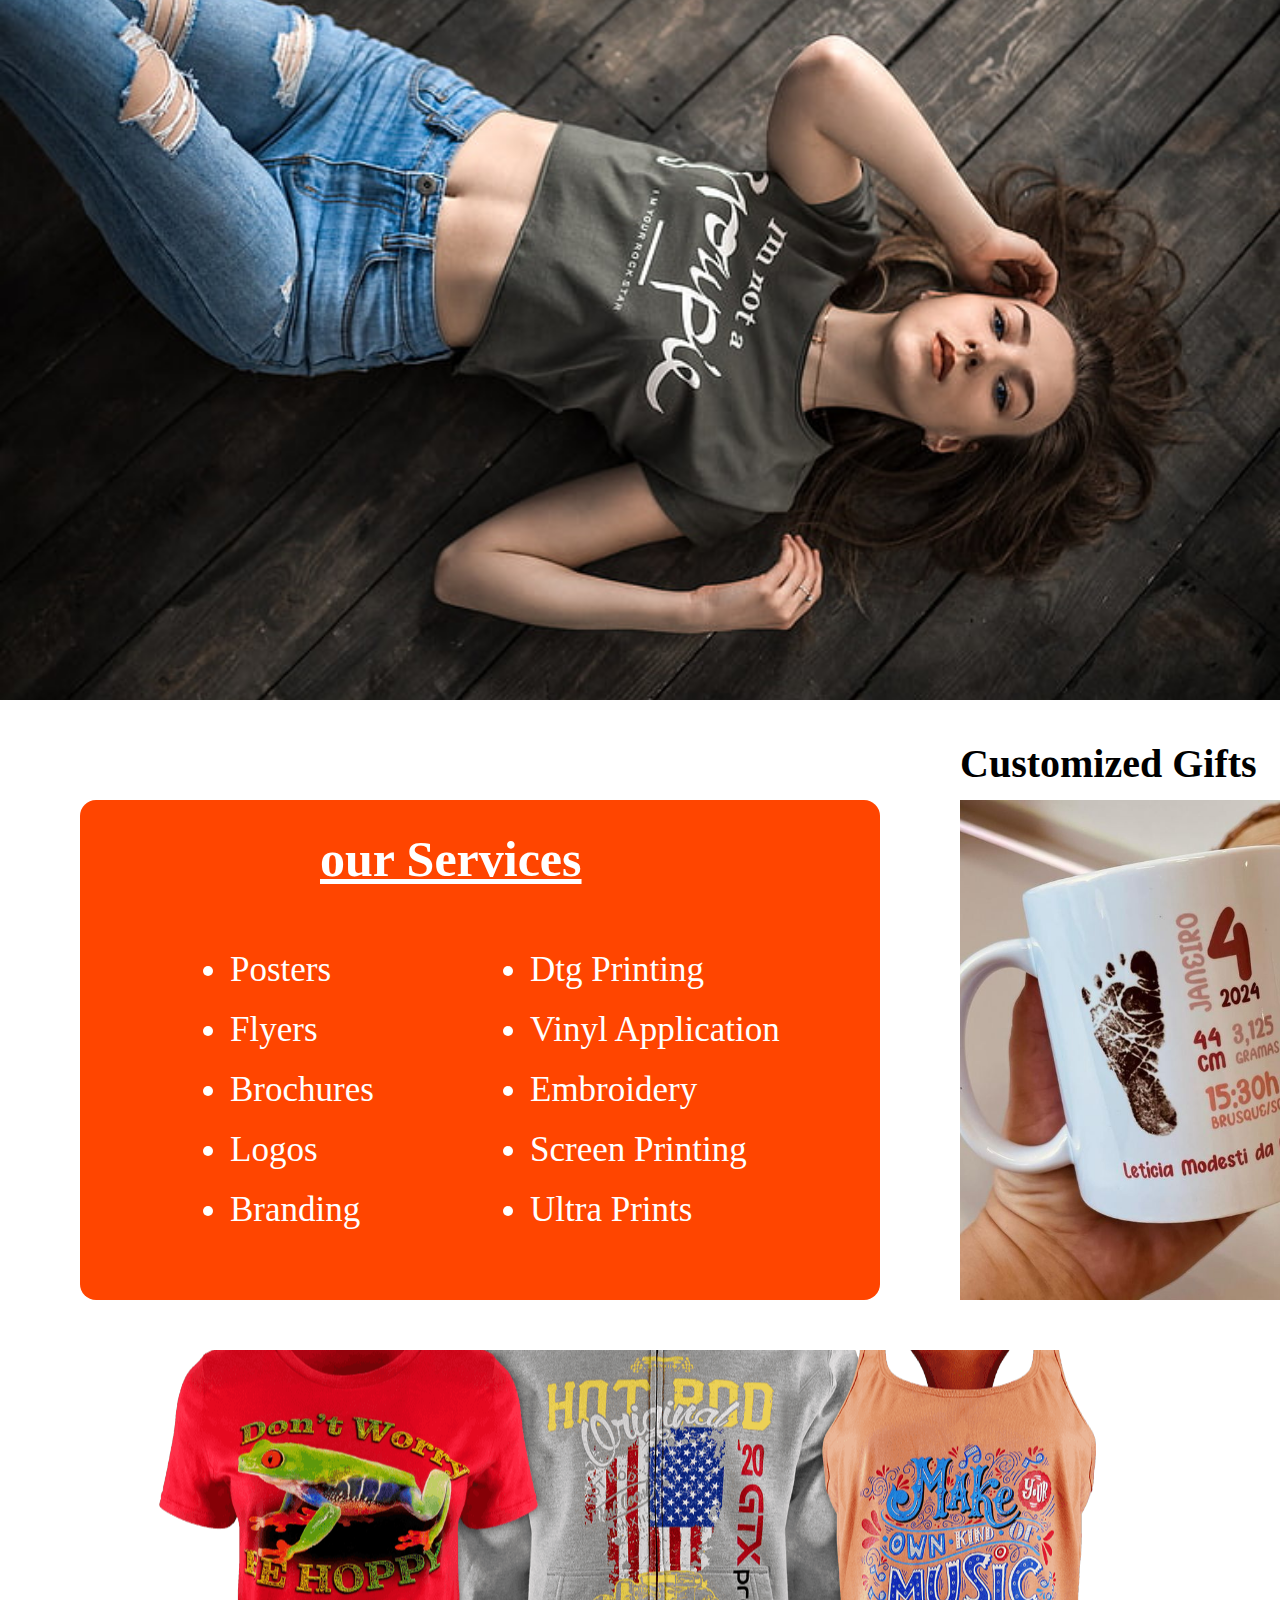
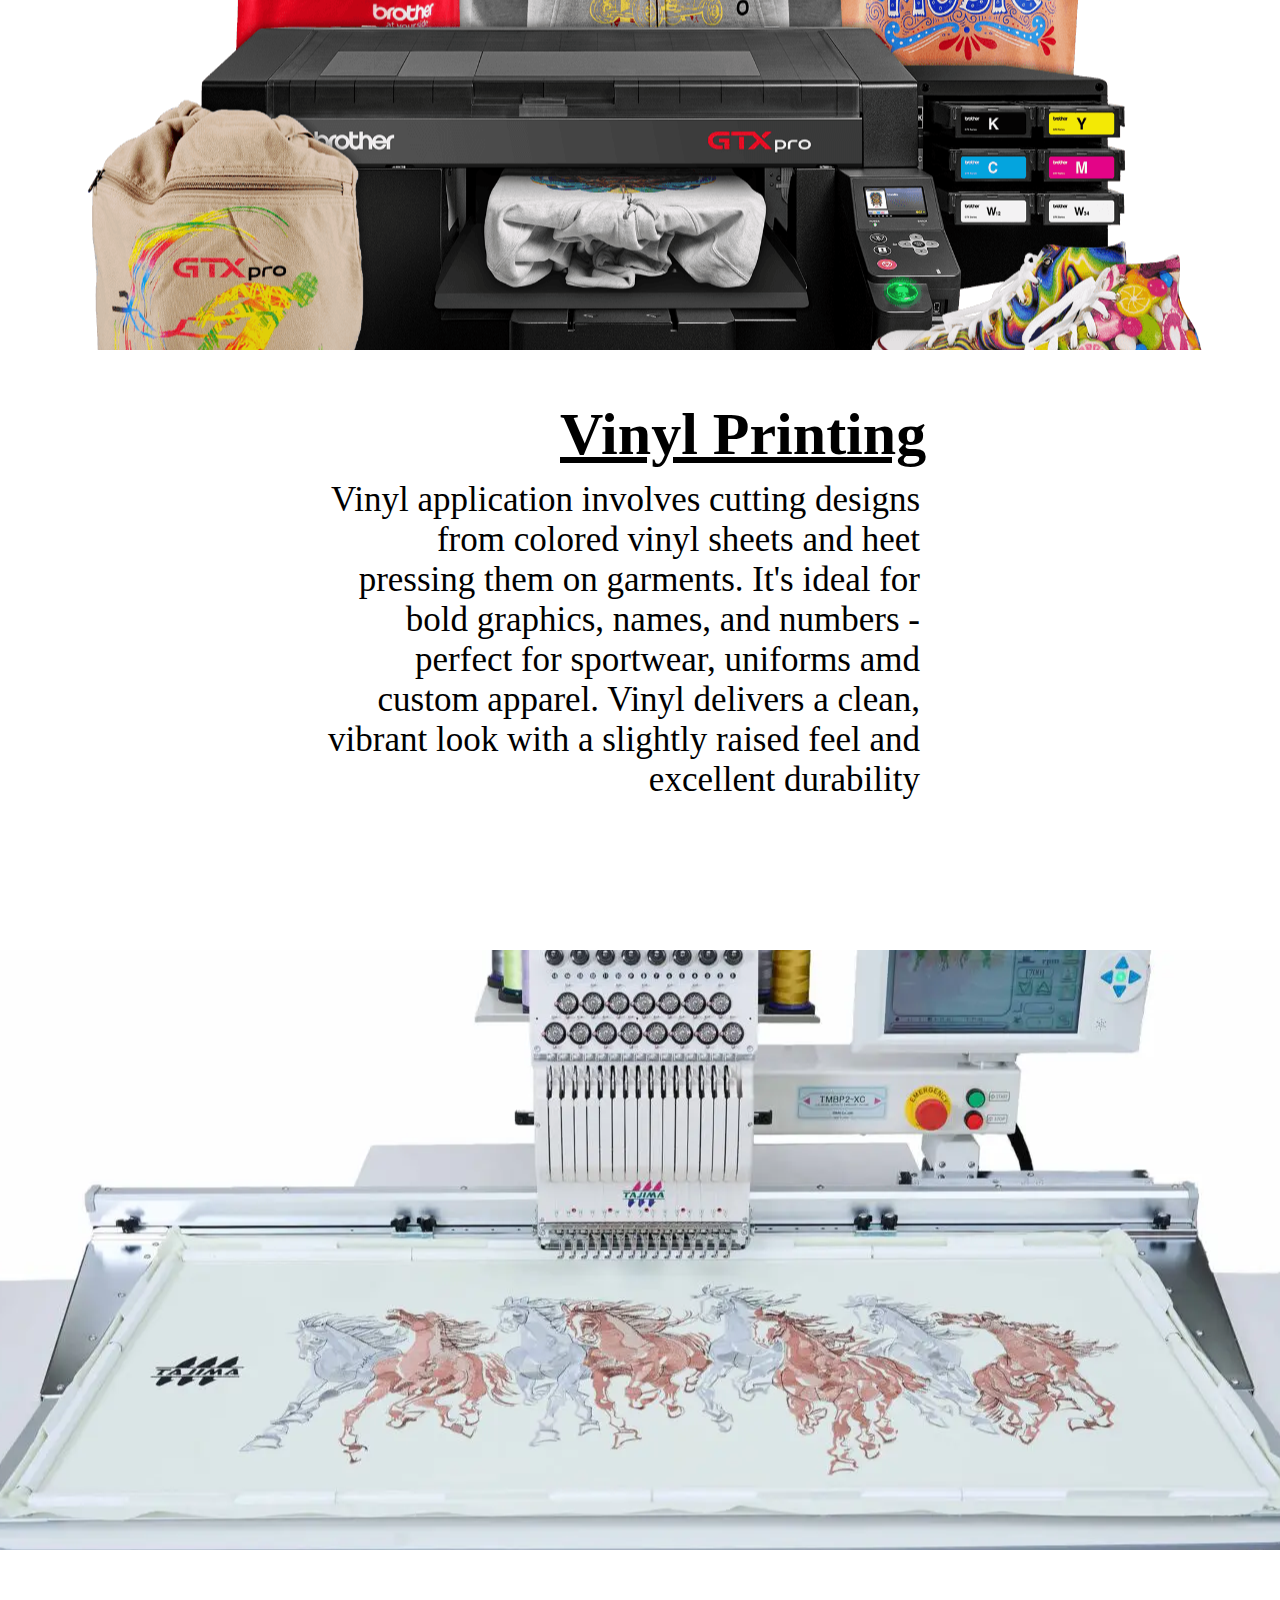
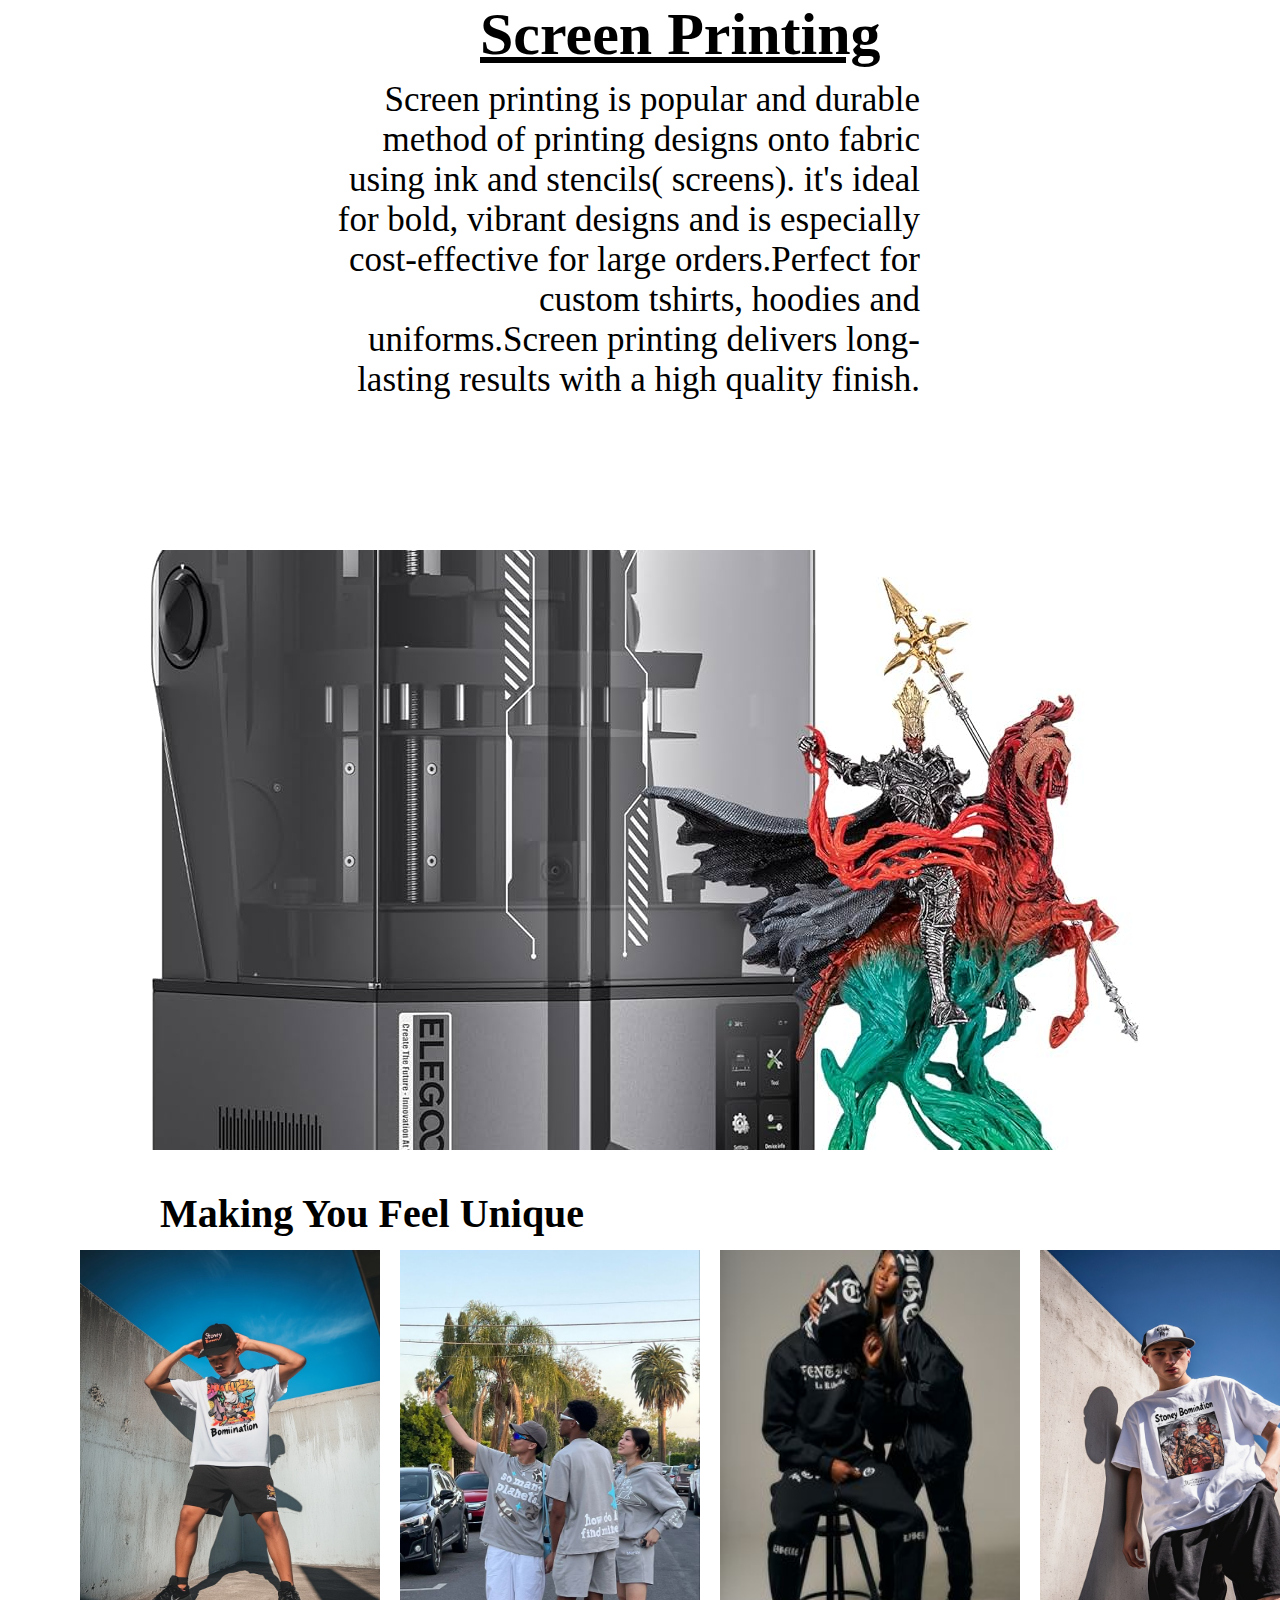
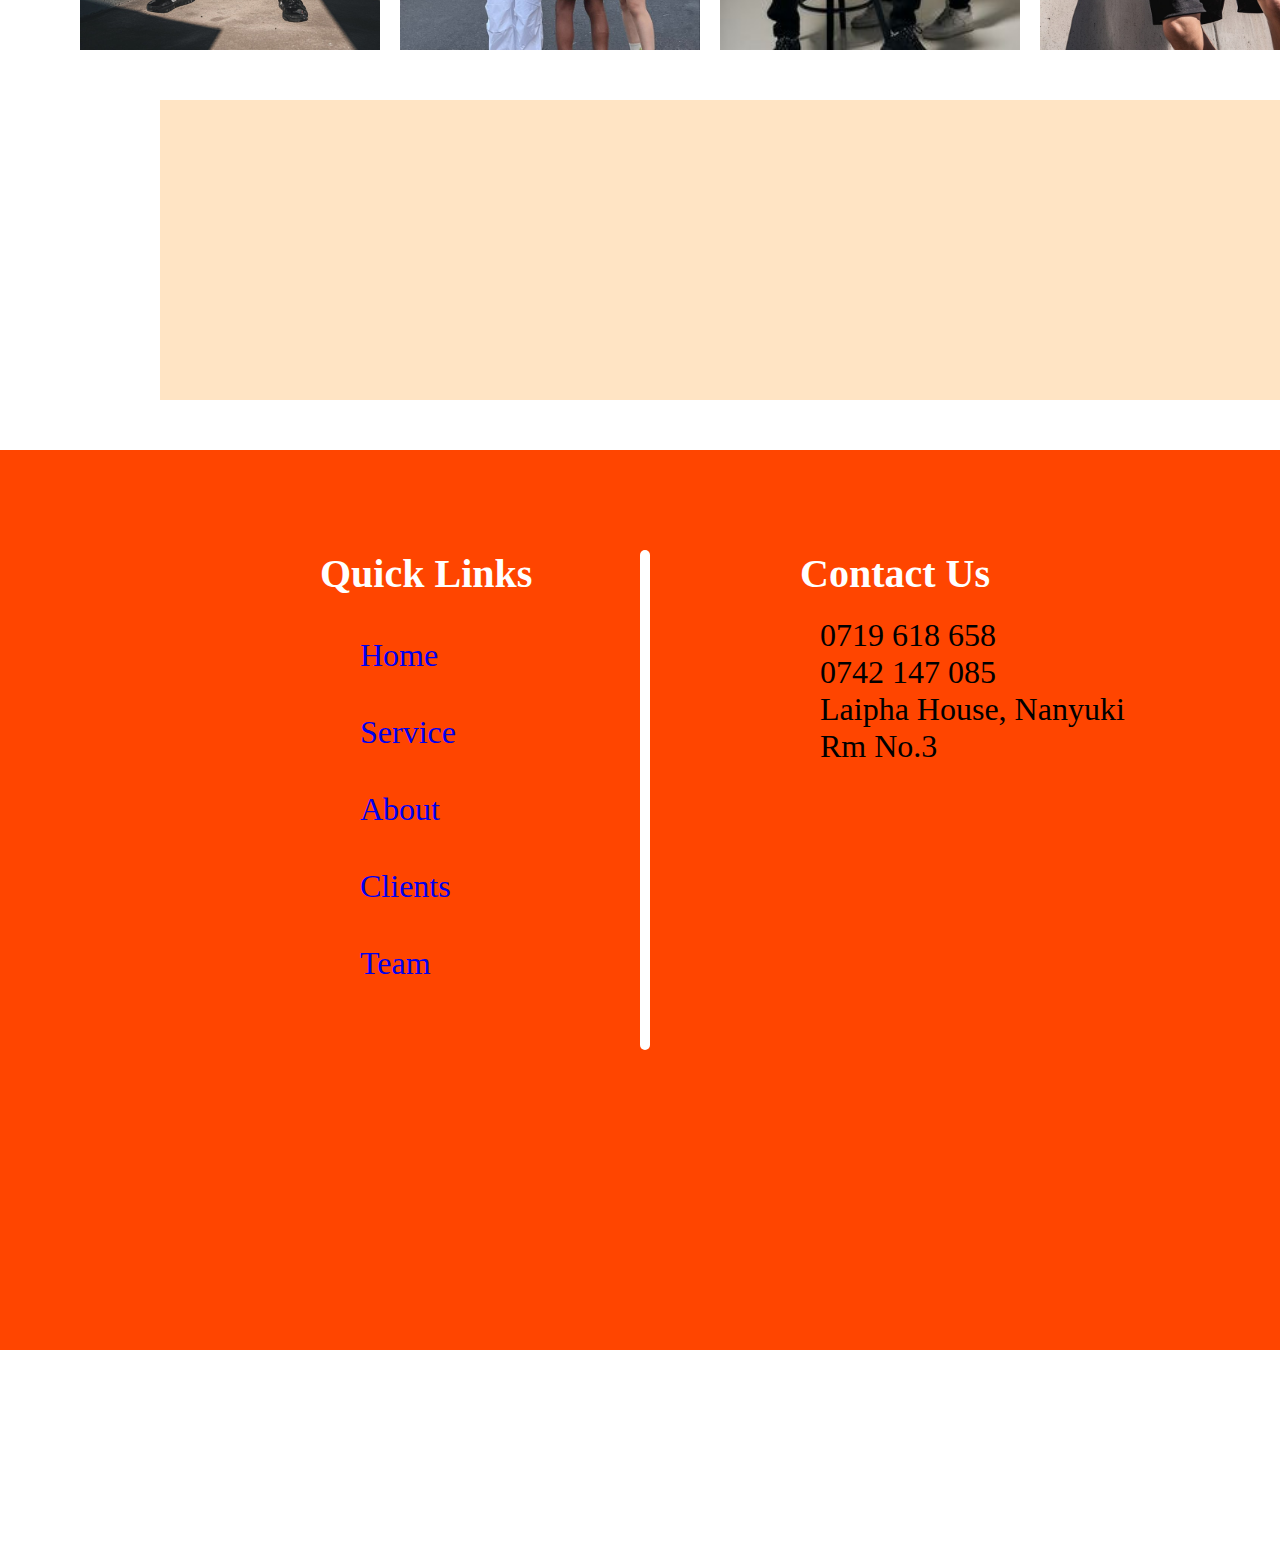
<file: service.html>
<!DOCTYPE html>
<html lang="en">
<head>
    <meta charset="UTF-8">
    <meta name="viewport" content="width=device-width, initial-scale=1.0">
    <title>BRANDIT-SERVICES</title>
    <link rel="stylesheet" href="brandit.css">
</head>
<body>
    <div class="brandservice-container">
         <div class="navba">
                <a href="index.html">home</a>
                <a href="service.html">services</a>
                <a href="about.html">about</a>
                <a href="clients.html">clients</a>
                <a href="team.html">team</a>
            </div>
    </div>
    <div class="graphic-container">
        <h2 class="customh2"> Customized gifts</h2>
        <div class="gc">
          <h2 class="graphich2">our services</h2>
            <div class="g-container">
             <ul>
                <li>Posters</li>
                <li>flyers</li>
                <li>brochures</li>
                <li>logos</li>
                <li>branding</li>
             </ul>
        </div>

        <div class="t-shirt_container">
            <ul>
                <li>Dtg printing</li>
                <li>vinyl application</li>
                <li>Embroidery</li>
                <li>screen printing</li>
                <li>ultra prints</li>
            </ul>
        </div>
        </div>

        <div class="custom-container">
            <div class="custombox1"></div>
            <div class="custombox2"></div>
            <div class="custombox3"></div>
            <div class="custombox4"></div>
        </div>
    </div>

        <div class="dtg-cont">
            <div class="dtg-box"></div>
            <h2 class="dtgh2">dtg printing</h2>
            <p class="dtgp">
                Direct-to-garment printing is a modern method of printing high quality, full color designs directly onto the fabric using
                specialized inkjet technology. it's perfectfor detailed artwork, gradients, and small batch orders. DTG is ideal for custom
                tshirts and apparel, offering vibrabt prints that are soft to the touch and long-lasting. No setup fees, no minimums - just great prints.
            </p>
        </div>

        <div class="vinyl-cont">
            <h2 class="vh2">vinyl printing</h2>
            <p class="vp">
                Vinyl application involves cutting designs from colored vinyl sheets and heet pressing them on garments. It's ideal
                for bold graphics, names, and numbers - perfect for sportwear, uniforms amd custom apparel. Vinyl delivers a clean,
                vibrant look with a slightly raised feel and excellent durability
            </p>
            <div class="v-box"></div>
        </div>

        <div class="embroidery-cont">
            <div class="e-box"></div>
            <h2 class="eh2">Embroidery</h2>
            <p class="ep">
                Embroidery is a classical decorating method where your design is stitched directly onto fabric using high quality
                threads. It's perfeect for logos, names, and customs designs on hats, polos, jackets, and more. Embroidery offers
                a professional, durable finish that adds texture and a premium touch to any garment.
            </p>
        </div>

        <div class="screen-cont">
            <h2 class="sh2">screen printing</h2>
            <p class="sp">
                Screen printing is popular and durable method of printing designs onto fabric using ink and stencils( screens).
                it's ideal for bold, vibrant designs and is especially cost-effective for large orders.Perfect for custom tshirts, 
                hoodies and uniforms.Screen printing delivers long-lasting results with a high quality finish.
            </p>
            <div class="s-box"></div>
        </div>

        <div class="ultra-cont">
            <div class="u-box"></div>
            <h2 class="uh2">ultra prints</h2> 
            <p class="up">
                Ultra printing is a high resolution printing method that combines the detail of digital printing with the durability of traditional techniques. It allows for vibrant,
                photo quality designs with a sharp detail and smooth gradients on a variety of fabrics. Ideal forfashion forward pieces or complex artwork, Ultra printing offers a premium
                look and feel with long-lasting results.
            </p>
        </div>

        <div class="gallery-container">
            <h3 class="gch3">making you feel unique</h3>
            <div class="gallery_images">
                <img src="picha/Young Person in Streetwear Fashion.jpeg" class="im1">
                <img src="picha/outdoor.jpg" class="im2">
                <img src="picha/woman.jpg" class="im3">
                <img src="picha/Urban Streetwear Portrait.jpeg" class="im4">
                <img src="picha/white.jpg" class="im5">
                <img src="picha/look.jpg" class="im6">
            </div>
            
            <div class="whatsapp-box"></div>

            <p class="whatp">
                Lorem ipsum dolor sit amet consectetur adipisicing elit. Officiis tenetur rem nihil reiciendis consequatur eligendi quisquam voluptatum labore error illo. Eligendi ea
                 repellendus sequi, sapiente enim quaerat magnam illum aliquid.
            </p>

            <div class="side-box"></div>
        </div>


        <footer>
        <div class="quick">
            <h2 class="q">Quick Links</h2>
            <div class="links">
                <a href="index.html">home</a>
                <a href="service.html">service</a>
                <a href="about.html">about</a>
                <a href="clients.html">clients</a>
                <a href="team.html">team</a>
            </div>
        </div>

        <div class="vline2"></div>

        <div class="contacts">
            <h2 class="c">contact us</h2>
            <p class="cp"> 0719 618 658 <br> 0742 147 085 <br> Laipha House, Nanyuki <br> Rm No.3 </p>
        </div>

        <div class="footer-box"></div>
        <p class="fp">
             <b>Join us today,</b> <br><br> and help us spread the love, hope and awareness to our communities through our Designs
              and make the world a better place for all of us.
        </p>

        <div class="footer-form">
            <input type="email" placeholder="Enter Email" id="email">
            <button id="submitbtn"> Submit</button>
        </div>
    </footer>
</body>
</html>
</file>
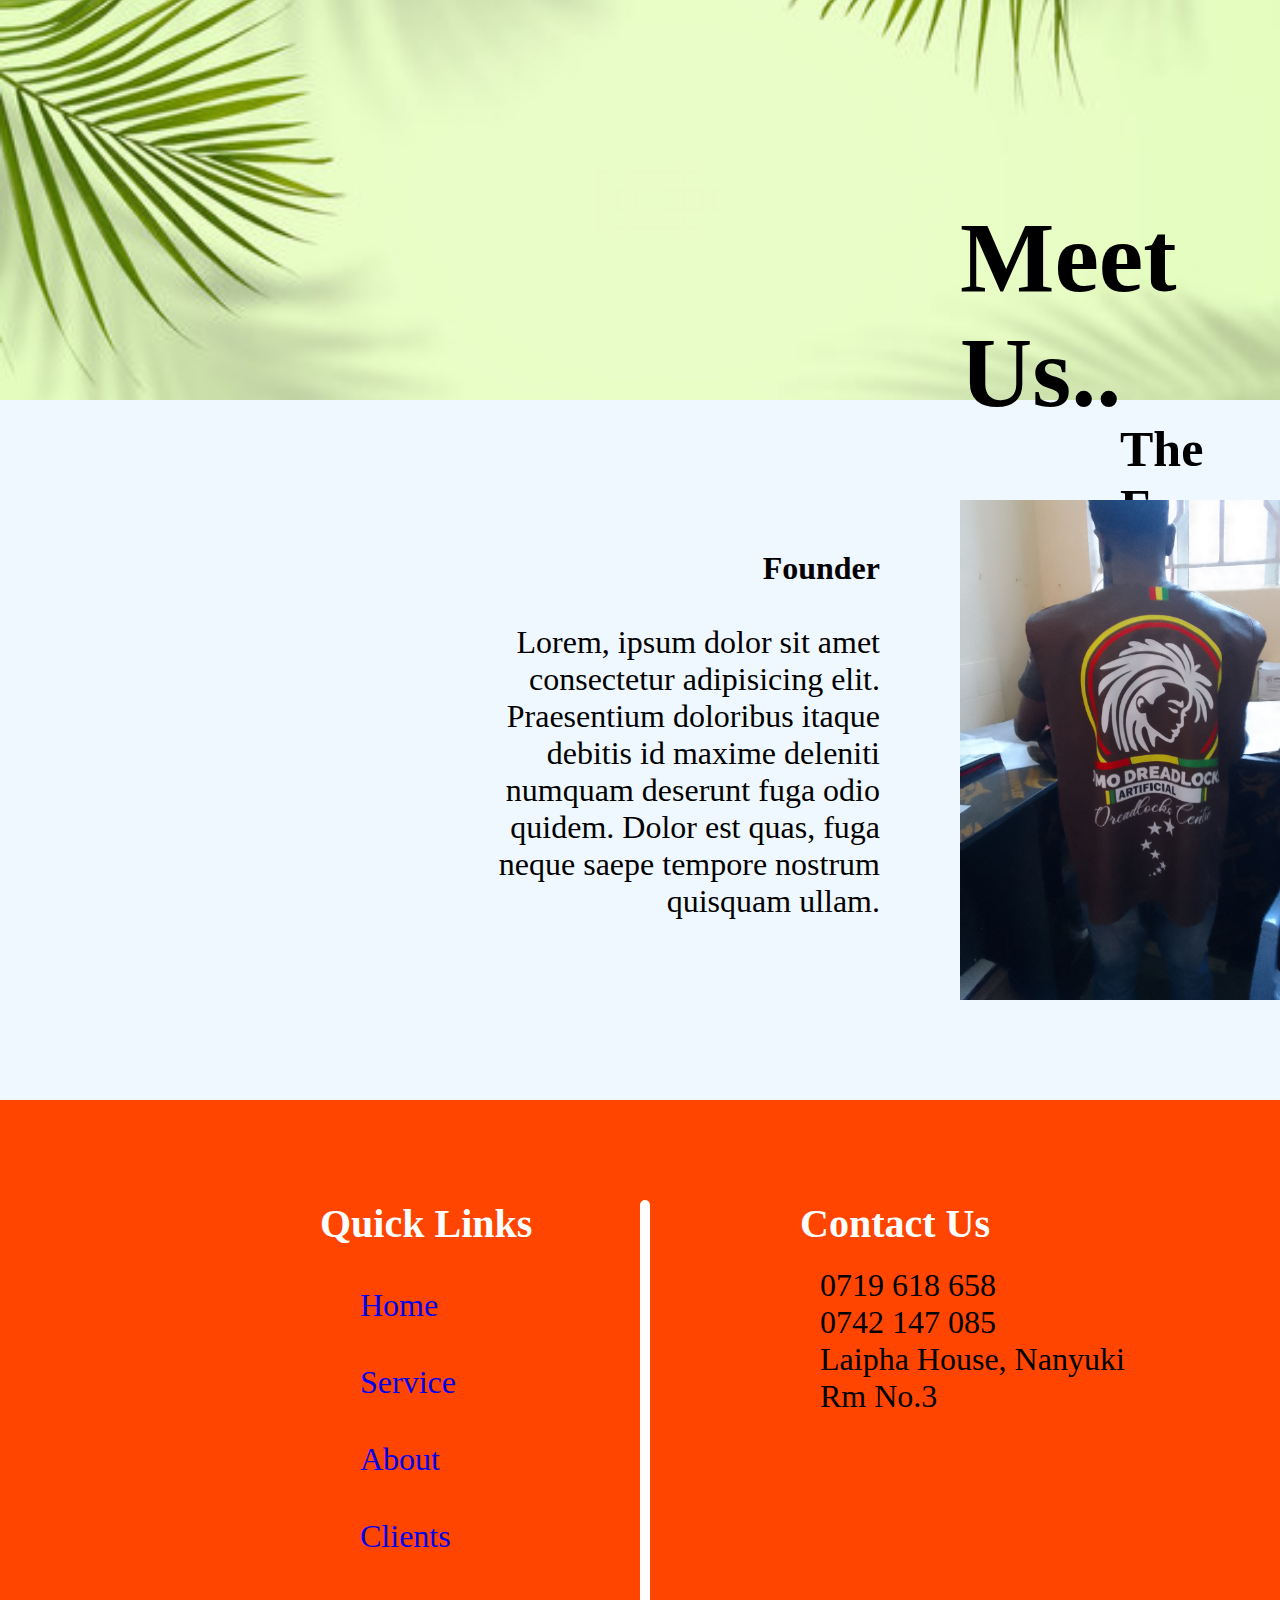
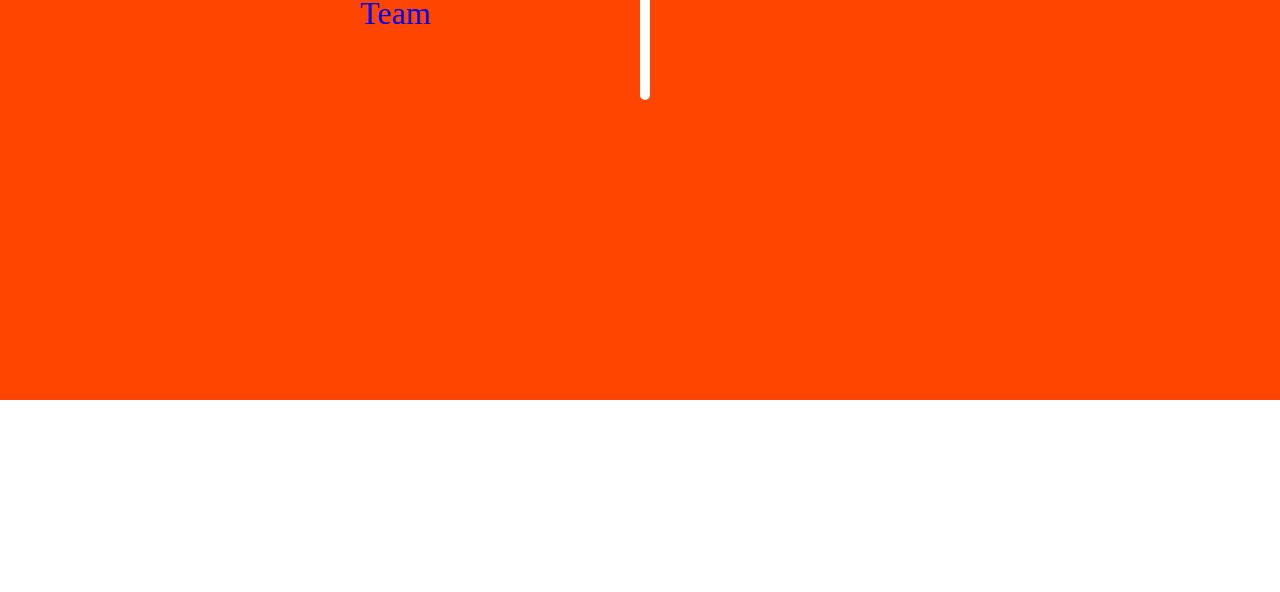
<file: team.html>
<!DOCTYPE html>
<html lang="en">
<head>
    <meta charset="UTF-8">
    <meta name="viewport" content="width=device-width, initial-scale=1.0">
    <title>BRANDIT-TEAM</title>
    <link rel="stylesheet" href="brandit.css">
</head>
<body>

    <div class="about-header">
        <h1 class="abh1">meet us..</h1>
        <nav>
            <div class="navbar">
                <a href="index.html">home</a>
                <a href="service.html">services</a>
                <a href="about.html">about</a>
                <a href="clients.html">clients</a>
                <a href="team.html">team</a>
            </div>
     </div>


      <div class="team-container">
        <h2 class="us">the faces behind the magic</h2>
        <p class="te1">
            <b>Founder</b> <br><br>
            Lorem, ipsum dolor sit amet consectetur adipisicing elit. Praesentium doloribus itaque debitis id maxime deleniti
             numquam deserunt fuga odio quidem. Dolor est quas, fuga neque saepe tempore nostrum quisquam ullam.
        </p>
        <div class="te-box1"></div>
        <div class="te-box2"></div>
        <p class="te2">
            <b>Co-founder</b> <br><br>
            Lorem, ipsum dolor sit amet consectetur adipisicing elit. Praesentium doloribus itaque debitis id maxime deleniti
             numquam deserunt fuga odio quidem. Dolor est quas, fuga neque saepe tempore nostrum quisquam ullam.
        </p>
    </div>

    <footer>
        <div class="quick">
            <h2 class="q">Quick Links</h2>
            <div class="links">
                <a href="index.html">home</a>
                <a href="service.html">service</a>
                <a href="about.html">about</a>
                <a href="clients.html">clients</a>
                <a href="team.html">team</a>
            </div>
        </div>

        <div class="vline2"></div>

        <div class="contacts">
            <h2 class="c">contact us</h2>
            <p class="cp"> 0719 618 658 <br> 0742 147 085 <br> Laipha House, Nanyuki <br> Rm No.3 </p>
        </div>

        <div class="footer-box"></div>
        <p class="fp">
             <b>Join us today,</b> <br><br> and help us spread the love, hope and awareness to our communities through our Designs
              and make the world a better place for all of us.
        </p>

        <div class="footer-form">
            <input type="email" placeholder="Enter Email" id="email">
            <button id="submitbtn"> Submit</button>
        </div>
    </footer>
</body>
</html>
</file>
<file: brandit.css>
*{
    margin: 0%;
    padding: 0%;
    box-sizing: border-box;
}
.navbar{
    position: absolute;
    margin: 40px 0 0 130rem;
}
.navbar a{
    color: darkblue;
    font-size: 32px;
    text-decoration: none;
    text-transform: capitalize;
    padding-left: 20px;
}
.header-container{
    height: 1300px;
    width: 100%;
    background-color: #fff;
    background-image: url(/picha/pexels-photo-18930893.webp);
    background-position: top;
    background-repeat: no-repeat;
    background-size: cover;
}
/*
.logo{
    height: 200px;
    width: 200px;
    background-image: url(/picha/weblll.jpg);
    border-radius: 50%;
    background-position: center;
    background-repeat: no-repeat;
    background-size: cover;
    margin: 30px 0 0 250px;
    position: absolute;
    border: brown solid 5px;
}

.im-box1{
    height: 900px;
    width: 900px;
    margin: 150px 0 0 95rem;
    position: absolute;
    border-radius: 50%;
    border: #fff solid 10px;
}
.im-box2{
    height: 450px;
    width: 450px;
    background-color: brown;
    margin: 50px 0 0 80rem;
    position: absolute;
    border-radius: 50%;
    background-image: url(/picha/ff5a537b3a10bbfb2d75c0e82f951be0-removebg-preview.png);
    background-repeat: no-repeat;
    background-position: center;
    background-size: contain;
    border: #fff solid 10px;
}
.im-box3{
    height: 450px;
    width: 450px;
    background-color: brown;
    margin: 50px 0 0 137rem;
    position: absolute;
    border-radius: 50%;
    background-image: url(/picha/ff5a537b3a10bbfb2d75c0e82f951be0-removebg-preview.png);
    background-repeat: no-repeat;
    background-position: center;
    background-size: contain;
    border: #fff solid 10px;
}
        */
.headerh1{
    font-size: 40px;
    text-transform: uppercase;
    margin: 40px 0 0 50px;
    position: absolute;
    color: darkblue;
}
.headp1{
    font-size: 30px;
    text-transform: capitalize;
    position: absolute;
    margin: 310px 0 0 300px;
}
.headp2{
    font-size: 30px;
    text-transform: capitalize;
    position: absolute;
    margin: 360px 0 0 150px;
    max-width: 600px;
    text-align: center;
}
.h-container{
    height: 700px;
    width: 140rem;
    background-color: orangered;
    margin: 30px 0 0 15rem;
    border-radius: 32px;
}
.hp{
    color: bisque;
    font-size: 30px;
    text-transform: capitalize;
    margin: 10px 0 0 800px;
    position: absolute;
}
.s-boxes{
    display: inline-flex;
    margin: 70px 0 0 170px;
}
.box1{
    height: 400px;
    width: 500px;
    margin: 80px 0 0 0;
    border-radius: 16px;
}
.box1 p{
    font-size: 30px;
    color: #fff;
}
.box2{
    height: 400px;
    width: 500px;
    margin-left: 200px;
    border-radius: 16px;
}
.box2 p{
    font-size: 30px;
    text-align: center;
    color: #fff;
}
.box3{
    height: 400px;
    width: 500px;
    margin: 80px 0 0 200px;
    border-radius: 16px;
}
.box3 p{
    font-size: 30px;
    text-align: right;
    color: #fff;
}
.service-container{
    height: 900px;
    width: 100%;
    background-color: bisque;
    margin: 40px 0 0 0;
}
.box-container{
    height: 100px;
    width: 45rem;
    background-color: orangered;
    margin: 40px 0 0 120px;
    position: absolute;
    border-radius: 32px;

}
.service-container h2{
    font-size: 50px;
    position: absolute;
    padding: 20px 0 0 40px;
    text-transform: capitalize;
    color: #fff;
}
.link-box{
    position: absolute;
    margin: 40px 0 0 135rem;
    height: 100px;
    width: 300px;
    background-color: orangered;
    border-radius: 64px;
}
.l1{
    font-size: 40px;
    text-transform: capitalize;
    padding: 30px 0 0 50px;
    position: absolute;
    color: #fff;
    text-decoration: none;
}
.boooxes1{
    position: absolute;
    display: inline-flex;
    margin: 100px 0 0 70px;
}
.a-box1{
    height: 600px;
    width: 450px;
    margin: 100px 0 0 50px;
    background-color: #fff;
    background-image: url(picha/dtg.jpg);
    background-position: center;
    background-size: cover;
    background-repeat: no-repeat;
    border-radius: 32px;
}
.kabox1{
    height: 80px;
    width: 450px;
    background-color: orangered;
    margin: 520px 0 0 0;
    border-bottom-left-radius: 32px;
    border-bottom-right-radius: 32px;
}
.a-box1 p{
    font-size: 40px;
    text-transform: capitalize;
    text-align: center;
    color: #fff;
    margin: 10px 0 0 20px;
    position: absolute;
}
.a-box2{
    height: 600px;
    width: 450px;
    margin: 100px 0 0 40px;
    background-color: #fff;
    background-image: url(picha/vinyl.jpg);
    background-position: center;
    background-size: cover;
    background-repeat: no-repeat;
    border-radius: 32px;
}
.kabox2{
    height: 80px;
    width: 450px;
    background-color: orangered;
    margin: 520px 0 0 0;
    border-bottom-left-radius: 32px;
    border-bottom-right-radius: 32px;
}
.a-box2 p{
    font-size: 40px;
    text-transform: capitalize;
    text-align: center;
    color: #fff;
    margin: 10px 0 0 20px;
    position: absolute;
}
.a-box3{
    height: 600px;
    width: 450px;
    margin: 100px 0 0 40px;
    background-color: #fff;
    background-image: url(picha/color.jpg);
    background-position: center;
    background-size: cover;
    background-repeat: no-repeat;
    border-radius: 32px;
}
.kabox3{
    height: 80px;
    width: 450px;
    background-color: orangered;
    margin: 520px 0 0 0;
    border-bottom-left-radius: 32px;
    border-bottom-right-radius: 32px;
}
.a-box3 p{
    font-size: 40px;
    text-transform: capitalize;
    text-align: center;
    color: #fff;
    margin: 10px 0 0 20px;
    position: absolute;
}
.a-box4{
    height: 600px;
    width: 450px;
    margin: 100px 0 0 40px;
    background-color: #fff;
    background-image: url(picha/hat.jpg);
    background-position: center;
    background-size: cover;
    background-repeat: no-repeat;
    border-radius: 32px;
}
.kabox4{
    height: 80px;
    width: 450px;
    background-color: orangered;
    margin: 520px 0 0 0;
    border-bottom-left-radius: 32px;
    border-bottom-right-radius: 32px;
}
.a-box4 p{
    font-size: 40px;
    text-transform: capitalize;
    text-align: center;
    color: #fff;
    margin: 10px 0 0 20px;
    position: absolute;
}
.a-box5{
    height: 600px;
    width: 450px;
    margin: 100px 0 0 40px;
    background-color: #fff;
    background-image: url(picha/t-shirt-design-in-kenya-opt-1.webp);
    background-position: center;
    background-size: cover;
    background-repeat: no-repeat;
    border-radius: 32px;
}
.kabox5{
    height: 80px;
    width: 450px;
    background-color: orangered;
    margin: 520px 0 0 0;
    border-bottom-left-radius: 32px;
    border-bottom-right-radius: 32px;
}
.a-box5 p{
    font-size: 40px;
    text-transform: capitalize;
    text-align: center;
    color: #fff;
    margin: 10px 0 0 20px;
    position: absolute;
}
.offer-container{
    height: 900px;
    width: 100%;
    background-color: aliceblue;
}
.o-box1{
    height: 700px;
    width: 450px;
    margin: 100px 0 0 150px;
    background-color: bisque;
    position: absolute;
    background-image: url(/picha/e24df6f14fcf1db8f3e4967984f121fe.jpg);
}
.what{
    font-size: 40px;
    margin: 20px 0 0 20px;
    text-transform: capitalize;
    color: #fff;
}
.o-box2{
    height: 340px;
    width: 300px;
    margin: 100px 0 0 40rem;
    background-color: bisque;
    position: absolute;
    background-image: url(/picha/l_20221-s2g628z1-qvw_6.webp);
    background-repeat: no-repeat;
    background-position: center;
    background-size: cover;
}
.o-box3{
    height: 340px;
    width: 300px;
    margin: 450px 0 0 40rem;
    background-color: bisque;
    position: absolute;
    background-image: url(/picha/3ebb513183bf7fa98da81e9f3dfe1bd7.jpg);
    background-repeat: no-repeat;
    background-position: center;
    background-size: cover;
}
.vline{
    height: 700px;
    width: 10px;
    position: absolute;
    margin: 100px 0 0 70rem;
    background-color: orangered;
    border-radius: 16px;
}
.for{
    margin: 100px 0 0 75rem;
    position: absolute;
    text-transform: capitalize;
    font-size: 40px;
}
.fx{
    display: inline-flex;
}
.f-box1{
    height: 600px;
    width: 450px;
    position: absolute;
    margin: 180px 0 0 75rem;
    background-color: bisque;
    background-image: url(/picha/e94f6da8f835d54c41dcf3d454d8e337.jpg);
    background-repeat: no-repeat;
    background-position: center;
    background-size: cover;
}
.f-box2{
    height: 600px;
    width: 450px;
    position: absolute;
    margin: 180px 0 0 105rem;
    background-color: bisque;
    background-image: url(/picha/d714a15766ab5b65f1c7ba3454e13a1c.jpg);
    background-repeat: no-repeat;
    background-position: center;
    background-size: cover;
}
.f-box3{
    height: 600px;
    width: 450px;
    position: absolute;
    margin: 180px 0 0 135rem;
    background-color: bisque;
    background-image: url(/picha/friendscup.jpg);
    background-repeat: no-repeat;
    background-position: center;
    background-size: cover;
}
.about-container{
    height: 600px;
    width: 100%;
    background-color: bisque;
}
.why{
    position: absolute;
    font-size: 50px;
    margin: 60px 0 0 500px;
    text-transform: capitalize;
}
.w-box{
    height: 400px;
    width: 800px;
    margin: 150px 0 0 250px;
    background-color: #fff;
    position: absolute;
    background-image: url(/picha/general-views-hela-clothing-factory-nairobi-kenya-440nw-9333531t.jpg);
    background-repeat: no-repeat;
    background-position: center;
    background-size: cover;
}
.wp{
    font-size: 32px;
    max-width: 500px;
    margin: 150px 0 0 80rem;
    position: absolute;
}
.vline1{
    height: 500px;
    width: 10px;
    position: absolute;
    margin: 70px 0 0 120rem;
    background-color: orangered;
    border-radius: 16px;
}
.wp1{
    font-size: 32px;
    max-width: 500px;
    margin: 150px 0 0 130rem;
    position: absolute;
}
.clients-container{
    height: 950px;
    width: 100%;
    background-color: aliceblue;
}
.c1{
    font-size: 50px;
    margin: 40px 0 0 75rem;
    text-transform: capitalize;
    text-decoration: underline;
    position: absolute;
}
.c-box1{
    height: 300px;
    width: 300px;
    background-color: bisque;
    position: absolute;
    margin: 200px 0 0 30rem;
    background-image: url(picha/images.png);
    background-position: center;
    background-repeat: no-repeat;
    background-size: cover;
}
.c-box2{
    height: 300px;
    width: 300px;
    background-color: bisque;
    position: absolute;
    margin: 200px 0 0 60rem;
    background-image: url(picha/hd-creative-logo-design-2-62f46b838a7c9e5da2fc7832652946349f816f43f525c14e0d760ccec4354d51.jpg);
    background-position: center;
    background-repeat: no-repeat;
    background-size: cover;
}
.c-box3{
    height: 300px;
    width: 300px;
    background-color: bisque;
    position: absolute;
    margin: 200px 0 0 90rem;
    background-image: url(picha/images\ \(3\).jpeg);
    background-position: center;
    background-repeat: no-repeat;
    background-size: cover;
}
.c-box4{
    height: 300px;
    width: 300px;
    background-color: bisque;
    position: absolute;
    margin: 200px 0 0 120rem;
    background-image: url(picha/images\ \(1\).png);
    background-position: center;
    background-repeat: no-repeat;
    background-size: cover;
}
.c-box5{
    height: 300px;
    width: 300px;
    background-color: bisque;
    position: absolute;
    margin: 600px 0 0 30rem;
    background-image: url(picha/images\ \(2\).png);
    background-position: center;
    background-repeat: no-repeat;
    background-size: cover;
}
.c-box6{
    height: 300px;
    width: 300px;
    background-color: bisque;
    position: absolute;
    margin: 600px 0 0 60rem;
    background-image: url(picha/images\ \(3\).png);
    background-position: center;
    background-repeat: no-repeat;
    background-size: cover;
}
.c-box7{
    height: 300px;
    width: 300px;
    background-color: bisque;
    position: absolute;
    margin: 600px 0 0 90rem;
    background-image: url(picha/images\ \(4\).jpeg);
    background-position: center;
    background-repeat: no-repeat;
    background-size: cover;
}.c-box8{
    height: 300px;
    width: 300px;
    background-color: bisque;
    position: absolute;
    margin: 600px 0 0 120rem;
    background-image: url(picha/images\ \(5\).jpeg);
    background-position: center;
    background-repeat: no-repeat;
    background-size: cover;
}
.testimonials-container{
    height: 650px;
    width: 100%;
    background-color: bisque;
}
.t{
    position: absolute;
    margin: 50px 0 0 65rem;
    font-size: 50px;
    text-transform: capitalize;
}
.t-box1{
    height: 400px;
    width: 70rem;
    background-color: #fff;
    position: absolute;
    margin: 150px 0 0 55rem;
    border-radius: 16px;
}
.tc{
    height: 200px;
    width: 200px;
    background-color: bisque;
    border-radius: 50%;
    position: absolute;
    margin: 20px 0 0 30rem;
    background-image: url(picha/last.avif);
    background-position: center;
    background-size: cover;
    background-repeat: no-repeat;
}
.tp{
    position: absolute;
    font-size: 32px;
    text-align: center;
    margin: 250px 0 0 70px;
}
.team-container{
    height: 700px;
    width: 100%;
    background-color: aliceblue;
}
.us{
    position: absolute;
    margin: 20px 0 0 70rem;
    font-size: 50px;
    text-transform: capitalize;
}
.te1{
    position: absolute;
    margin: 150px 0 0 30rem;
    max-width: 400px;
    font-size: 32px;
    text-align: right;
}
.te-box1{
    height: 500px;
    width: 400px;
    position: absolute;
    margin: 100px 0 0 60rem;
    background-color: bisque;
    background-image: url(picha/nn.jpg);
    background-position: center;
    background-size: cover;
    background-repeat: no-repeat;
}
.te-box2{
    height: 500px;
    width: 400px;
    position: absolute;
    margin: 100px 0 0 90rem;
    background-color: bisque;
    background-image: url(picha/ee.jpg);
    background-position: center;
    background-size: cover;
    background-repeat: no-repeat;
}
.te2{
    position: absolute;
    margin: 150px 0 0 120rem;
    max-width: 400px;
    font-size: 32px;
    text-align: left;
}
.gallery{
    height: 700px;
    width: 100%;
    background-color: aliceblue;
}
.gp{
    font-size: 50px;
    position: absolute;
    margin: 20px 0 0 50rem;
}
.gallery-images{
    display: inline-flex;
    position: absolute;
    margin: 100px 0 0 80px;
}
.img1{
    height: 500px;
    width: 400px;
}
.img2{
    height: 500px;
    width: 400px;
    margin-left: 20px;
}
.img3{
    height: 500px;
    width: 400px;
    margin-left: 20px;
}
.img4{
    height: 500px;
    width: 400px;
    margin-left: 20px;
}
.img5{
    height: 500px;
    width: 400px;
    margin-left: 20px;
}
.img6{
    height: 500px;
    width: 400px;
    margin-left: 20px;
}
footer{
    height: 900px;
    width: 100%;
    background-color: orangered;
}
.quick{
    position: absolute;
    margin: 100px 0 0 20rem;
}
.q{
    font-size: 40px;
    text-transform: capitalize;
    color: #fff;
}
.links{
    margin: 20px 0 0 20px;
}
.links a{
    text-decoration: none;
    font-size: 32px;
    text-transform: capitalize;
    display: block;
    padding: 20px;
}
.vline2{
    height: 500px;
    width: 10px;
    background-color: #fff;
    border-radius: 16px;
    position: absolute;
    margin: 100px 0 0 40rem;
}
.contacts{
    position: absolute;
    margin: 100px 0 0 50rem;
}
.c{
    font-size: 40px;
    text-transform: capitalize;
    color: #fff;
}
.cp{
    text-decoration: none;
    font-size: 32px;
    text-transform: capitalize;
    display: block;
    padding: 20px;
}
.footer-box{
    height: 400px;
    width: 70rem;
    position: absolute;
    margin: 50px 0 0 90rem;
    background-color: #fff;
    background-image: url(/picha/Clothing-brand-Sooper-Dooper-Kids-teams-up-with-Dharavi-Dream-Project.jpg);
    background-repeat: no-repeat;
    background-size: cover;
}
.fp{
    position: absolute;
    margin: 500px 0 0 90rem;
    color: #fff;
    max-width: 400px;
    font-size: 32px;
}
.footer-form{
    position: absolute;
    margin: 500px 0 0 120rem;
}
#email{
    height: 70px;
    width: 500px;
    background-color: aliceblue;
    font-size: 25px;
    padding: 20px;
    border: none;
}
#submitbtn{
    height: 70px;
    width: 150px;
    margin: 0 0 0 10px;
    position: absolute;
    background-color: aliceblue;
    font-size: 30px;
    padding: 5px;
    border: none;
}


/* brabdit-services css */
.brandservice-container{
    height: 700px;
    width: 100%;
    background-image: url(/picha/women-top-view-belly-blue-eyes-wallpaper-preview.jpg);
    background-repeat: no-repeat;
    background-position: center;
    background-size: cover;
}
.navba{
    position: absolute;
    margin: 40px 0 0 130rem;
}
.navba a{
    color: #fff;
    font-size: 32px;
    text-decoration: none;
    text-transform: capitalize;
    padding-left: 20px;
}
.graphic-container{
    height: 650px;
    width: 100%;
}
.customh2{
    font-size: 40px;
    text-transform: capitalize;
    position: absolute;
    margin: 40px 0 0 60rem;
}
.gc{
    position: absolute;
    height: 500px;
    width: 800px;
    background-color: orangered;
    margin: 100px 0 0 5rem;
    border-radius: 16px;
}
.graphich2{
    color: #fff;
    font-size: 50px;
    position: absolute;
    margin: 30px 0 0 15rem;
    text-transform: capitalize;
    text-decoration: underline;
}
.g-container{
    position: absolute;
    margin: 150px 0 0 150px;
}
.g-container li{
    color: #fff;
    font-size: 35px;
    text-transform: capitalize;
    padding-bottom: 20px;
}
.t-shirt_container{
    position: absolute;
    margin: 150px 0 0 450px;
}
.t-shirt_container li{
    color: #fff;
    font-size: 35px;
    text-transform: capitalize;
    padding-bottom: 20px;
}
.gb{
    position: absolute;
    height: 500px;
    width: 90rem;
    background-color: orangered;
    margin: 70px 0 0 70rem;
    border-radius: 16px;
}
.gbh2{
    position: absolute;
    color: #fff;
    font-size: 50px;
    margin: 20px 0 0 50px;
}
.gb li{
    position: absolute;
    margin: 100px 0 0 30px;
    font-size: 35px;
    color: #fff;
    text-decoration: none;
    display: flex;
    padding-left: 70px;
}
.custombox1{
    height: 500px;
    width: 400px;
    background-color: bisque;
    position: absolute;
    margin: 100px 0 0 60rem;
    background-image: url(/picha/footcup.jpg);
    background-position: center;
    background-repeat: no-repeat;
    background-size: cover;
}
.custombox2{
    height: 500px;
    width: 400px;
    background-color: bisque;
    position: absolute;
    margin: 100px 0 0 87rem;
    background-image: url(/picha/stand.jpg);
    background-position: center;
    background-repeat: no-repeat;
    background-size: cover;
}
.custombox3{
    height: 500px;
    width: 400px;
    background-color: bisque;
    position: absolute;
    margin: 100px 0 0 114rem;
    background-image: url(/picha/mine\ bag.jpg);
    background-position: center;
    background-repeat: no-repeat;
    background-size: cover;
}
.custombox4{
    height: 500px;
    width: 400px;
    background-color: bisque;
    position: absolute;
    margin: 100px 0 0 141rem;
    background-image: url(/picha/0d6dc73a317d94dd48bddbdad7755507.jpg);
    background-position: center;
    background-repeat: no-repeat;
    background-size: cover;
}
.dtg-cont{
    height: 600px;
    width: 100%;
    background-color: aliceblue;    
}
.dtgh2{
    font-size: 60px;
    margin: 50px 0 0 100rem;
    position: absolute;
    text-transform: capitalize;
    text-decoration: underline;
}
.dtgp{
    position: absolute;
    font-size: 35px;
    margin: 130px 0 0 100rem;
    max-width: 600px;
}
.dtg-box{
    position: absolute;
    height: 600px;
    width: 80rem;
    background-color: #fff;
    background-image: url(picha/GTX-banner.png);
    background-repeat: no-repeat;
    background-position: center;
}
.vinyl-cont{
    height: 600px;
    width: 100%;  
}
.vh2{
    font-size: 60px;
    margin: 50px 0 0 35rem;
    position: absolute;
    text-transform: capitalize;
    text-decoration: underline;
}
.vp{
    position: absolute;
    font-size: 35px;
    margin: 130px 0 0 20rem;
    max-width: 600px;
    text-align: right;
}
.v-box{
    position: absolute;
    height: 600px;
    width: 80rem;
    margin-left: 80rem;
    background-color: #fff;
    background-image: url(picha/3953a5e8502c24f6e15f234024cada74a1064559382720822a0ac5ed2dbf8572.webp);
    background-repeat: no-repeat;
    background-position: center;
}
.embroidery-cont{
    height: 600px;
    width: 100%;
    background-color: aliceblue;    
}
.eh2{
    font-size: 60px;
    margin: 50px 0 0 100rem;
    position: absolute;
    text-transform: capitalize;
    text-decoration: underline;
}
.ep{
    position: absolute;
    font-size: 35px;
    margin: 130px 0 0 100rem;
    max-width: 600px;
}
.e-box{
    position: absolute;
    height: 600px;
    width: 80rem;
    background-color: #fff;
    background-image: url(picha/TMBP2-XC_3-1500x865.webp);
    background-repeat: no-repeat;
    background-position: center;
}
.screen-cont{
    height: 600px;
    width: 100%;  
}
.sh2{
    font-size: 60px;
    margin: 50px 0 0 30rem;
    position: absolute;
    text-transform: capitalize;
    text-decoration: underline;
}
.sp{
    position: absolute;
    font-size: 35px;
    margin: 130px 0 0 20rem;
    max-width: 600px;
    text-align: right;
}
.s-box{
    position: absolute;
    height: 600px;
    width: 80rem;
    margin-left: 80rem;
    background-color: #fff;
    background-image: url(picha/3_Hacks_On_Preparing_Your_Artwork_For_Screen_Printing_1000x.webp);
    background-repeat: no-repeat;
    background-position: center;
}
.ultra-cont{
    height: 600px;
    width: 100%;
    background-color: aliceblue;    
}
.uh2{
    font-size: 60px;
    margin: 50px 0 0 100rem;
    position: absolute;
    text-transform: capitalize;
    text-decoration: underline;
}
.up{
    position: absolute;
    font-size: 35px;
    margin: 130px 0 0 100rem;
    max-width: 600px;
}
.u-box{
    position: absolute;
    height: 600px;
    width: 80rem;
    background-color: #fff;
    background-image: url(picha/71mo7R-Z5LL._AC_UF1000\,1000_QL80_.jpg);
    background-repeat: no-repeat;
    background-position: center;
}
.gallery-container{
    height: 900px;
    width: 100%;
}
.gch3{
    font-size: 40px;
    position: absolute;
    margin: 40px 0 0 10rem;
    text-transform: capitalize;
}
.gallery_images{
    display: inline-flex;
    position: absolute;
    margin: 100px 0 0 5rem;
}
.im1{
    height: 400px;
    width: 300px;
}
.im2{
    height: 400px;
    width: 300px;
    margin-left: 20px;
}
.im3{
    height: 400px;
    width: 300px;
    margin-left: 20px;
}
.im4{
    height: 400px;
    width: 300px;
    margin-left: 20px;
}
.im5{
    height: 400px;
    width: 300px;
    margin-left: 20px;
}
.im6{
    height: 400px;
    width: 300px;
    margin-left: 20px;
}
.side-box{
    height: 800px;
    width: 550px;
    position: absolute;
    margin: 30px 0 0 130rem;
    background-color: bisque;
    background-image: url(/picha/5d0d2c9e396fcae404630156a86f46a1.jpg);
    background-position: center;
    background-repeat: no-repeat;
    background-size: cover;
}
.whatsapp-box{
    position: absolute;
    margin: 550px 0 0 10rem;
    background-color: bisque;
    height: 300px;
    width: 80rem;
}
.whatp{
    position: absolute;
    font-size: 32px;
    margin: 550px 0 0 95rem;
    max-width: 500px;
}

/* about css */
.about-header{
    height: 400px;
    width: 100%;
    background-color: beige;
    background-image: url(picha/360_F_460432554_BDQpxzDy7YcorFjzdB5lWPEeD6Tv1Xkb.jpg);
    background-position: center;
    background-repeat: no-repeat;
    background-size: cover;
}
.abh1{
    font-size: 100px;
    position: absolute;
    margin: 200px 0 0 60rem;
    text-transform: capitalize;
}
.marketing-container{
    height: 500px;
    width: 100%;
    background-color: aliceblue;
}
.mh1{
    font-size: 50px;
    position: absolute;
    margin: 50px 0 0 10rem;
    text-transform: capitalize;
}
.mp{
    font-size: 32px;
    position: absolute;
    margin: 180px 0 0 10rem;
    max-width: 600px;
}
.mission-box1{
    height: 500px;
    width: 50rem;
    position: absolute;
    margin: 0px 0 0 60rem;
    background-color: bisque;
}
.mbh1{
    font-size: 40px;
    position: absolute;
    margin: 70px 0 0 100px;
    text-transform: capitalize;
    text-align: center;
    max-width: 600px;
}
.mbp{
    font-size: 32px;
    position: absolute;
    margin: 180px 0 0 100px;
    max-width: 600px;
    text-align: center;
}
.vision-box1{
    height: 500px;
    width: 40rem;
    position: absolute;
    margin: 0px 0 0 120rem;
}
.vbh1{
    font-size: 40px;
    position: absolute;
    margin: 70px 0 0 100px;
    text-transform: capitalize;
    text-align: right;
    max-width: 600px;
}
.vbp{
    font-size: 32px;
    position: absolute;
    margin: 210px 0 0 100px;
    max-width: 600px;
    text-align: right;
}
.project-container{
    height: 750px;
    width: 100%;
}
.ph1{
    font-size: 70px;
    text-transform: capitalize;
    position: absolute;
    margin: 50px 0 0 30px;
    color: #000;
}
.excel-box{
    position: absolute;
    height: 600px;
    width: 700px;
    margin: 100px 0 0 50px;
    border-radius: 32px;
}
.e-p{
    color: #000;
    font-size: 50px;
    position: absolute;
    margin: 250px 0 0 30px;
    text-transform: capitalize;
}
.project-image1{
    position: absolute;
    height: 600px;
    width: 60rem;
    background-color: orangered;
    background-image: url(picha/shutterstock_647176339-1.jpg);
    margin: 100px 0 0 60rem;
    border-radius: 32px;
}
.project-image2{
    position: absolute;
    height: 600px;
    width: 40rem;
    background-color: orangered;
    background-image: url(picha/pencils-stationery-packaging-design-tubikarts.jpg);
    background-position: center;
    background-repeat: no-repeat;
    background-size: cover;
    margin: 100px 0 0 125rem;
    border-radius: 32px;
}
.how-container{
    height: 500px;
    width: 100%;
    background-color: aliceblue;
}
.hh2{
    position: absolute;
    font-size: 50px;
    margin: 50px 0 0 60rem;
    text-transform: capitalize;
}
.h-w{
    position: absolute;
    font-size: 40px;
    margin: 120px 0 0 65rem;
    text-transform: capitalize;
}
.h-wwh2{
    position: absolute;
    font-size: 50px;
    margin: 50px 0 0 110rem;
    text-transform: capitalize;
    max-width: 600px;
}
.h-ww{
    position: absolute;
    font-size: 40px;
    margin: 200px 0 0 115rem;
    text-transform: capitalize;
}
.complete-container{
    height: 90rem;
    width: 100%;
}
.ch2{
    font-size: 50px;
    position: absolute;
    margin: 50px 0 0 65rem;
    text-transform: capitalize;
}
.billboard{
    height: 600px;
    width: 60rem;
    position: absolute;
    margin: 140px 0 0 20rem;
    background-color: orangered;
    background-image: url(picha/d2d050163397891.63e500ca7e47f.jpg);
}
.billboard-p{
    height: 600px;
    width: 60rem;
    position: absolute;
    margin: 140px 0 0 80rem;
    background-color: darkblue;
}
.logo-p{
    height: 600px;
    width: 60rem;
    position: absolute;
    margin: 740px 0 0 20rem;
    background-color: darkblue;
}
.logo{
    height: 600px;
    width: 60rem;
    position: absolute;
    margin: 740px 0 0 80rem;
    background-color: orangered;
    background-image: url(picha/hd-creative-logo-design-2-62f46b838a7c9e5da2fc7832652946349f816f43f525c14e0d760ccec4354d51.jpg);
}
.trust-container{
    height: 800px;
    width: 100%;
    background-color: aliceblue;
}
.th2{
    position: absolute;
    font-size: 40px;
    margin: 50px 0 0 60rem;
    text-transform: capitalize;
}
.t1{
    height: 200px;
    width: 50rem;
    position: absolute;
    background-color: bisque;
    margin: 150px 0 0 30rem;
}
.t1h3{
    font-size: 50px;
    margin: 70px 0 0 100px;
    text-transform: capitalize;
}
.t2{
    height: 200px;
    width: 50rem;
    position: absolute;
    background-color: bisque;
    margin: 400px 0 0 30rem;
}
.t2h3{
    font-size: 50px;
    margin: 70px 0 0 100px;
    text-transform: capitalize;
}
.t3{
    height: 200px;
    width: 50rem;
    position: absolute;
    background-color: bisque;
    margin: 150px 0 0 85rem;
}
.t3h3{
    font-size: 50px;
    margin: 70px 0 0 100px;
    text-transform: capitalize;
}
.t4{
    height: 200px;
    width: 50rem;
    position: absolute;
    background-color: bisque;
    margin: 400px 0 0 85rem;
}
.t4h3{
    font-size: 50px;
    margin: 70px 0 0 100px;
    text-transform: capitalize;
}
</file>
